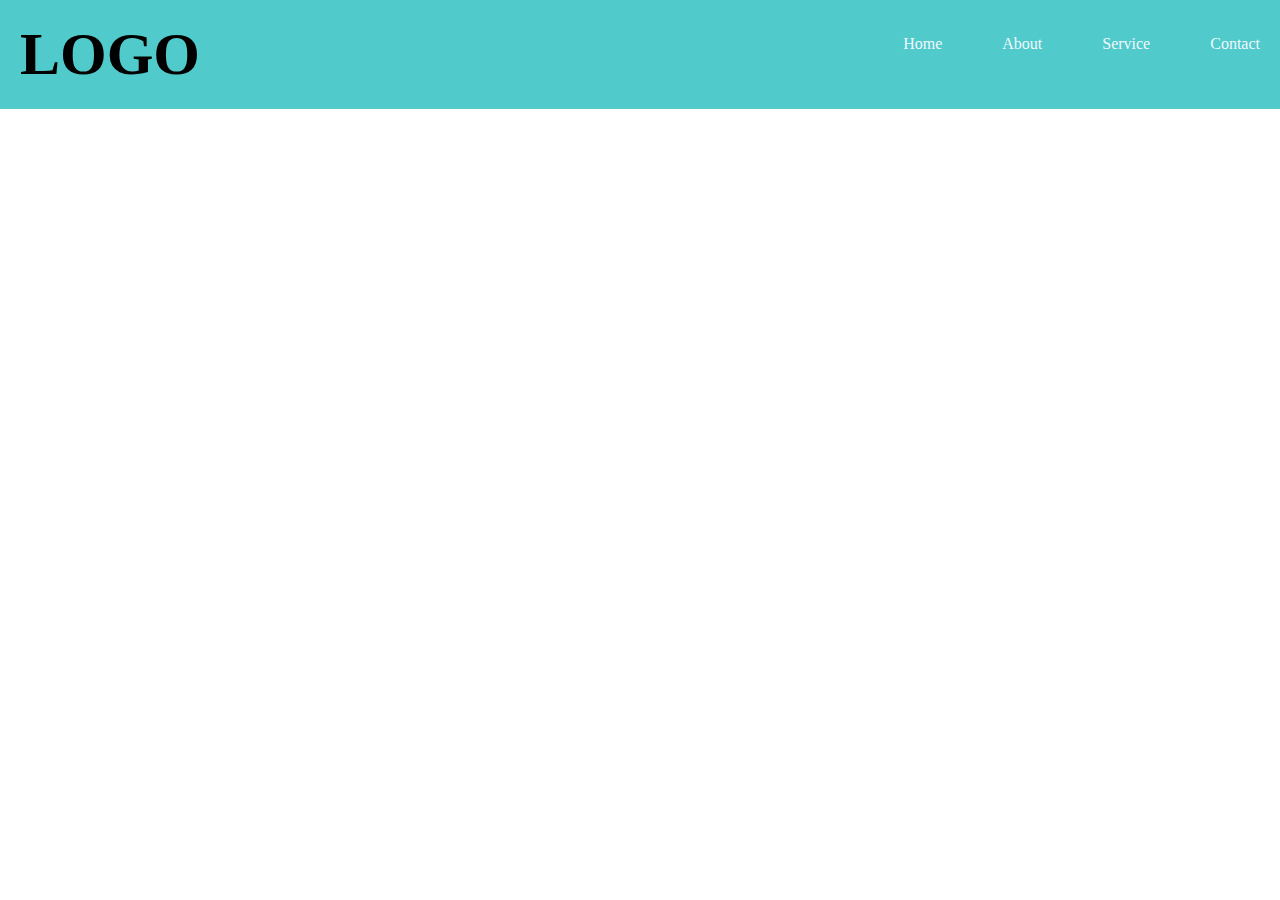
<file: index.html>
<!DOCTYPE html>
<html lang="en">
<head>
    <meta name="viewport" content="width=device-width, initial-scale=1.0">
    <link rel="stylesheet" href="https://cdnjs.cloudflare.com/ajax/libs/font-awesome/6.4.0/css/all.min.css" integrity="sha512-iecdLmaskl7CVkqkXNQ/ZH/XLlvWZOJyj7Yy7tcenmpD1ypASozpmT/E0iPtmFIB46ZmdtAc9eNBvH0H/ZpiBw==" crossorigin="anonymous" referrerpolicy="no-referrer" />
    <title>Document</title>
    <link rel="stylesheet" type="text/css" href="task1.css">
</head>
<body>

    <div class="main">

        <div class="cont1">
            <h1> LOGO </h1>
        </div>


        <!-- <div class="cont2"> -->

            <label for="one">
            <div class="font"> <i class="fa-solid fa-bars"></i></div></label>

            <input type="checkbox" id="one" class="ch">
           
           
            <div class="cont2">
           
            <p> Home </p>
            <p> About </p>
            <p> Service </p>
            <p> Contact </p>

        </div>

    </div>
    
</body>
</html>
<!-- <span> <i class="fa-solid fa-house"></i> </span> -->
</file>
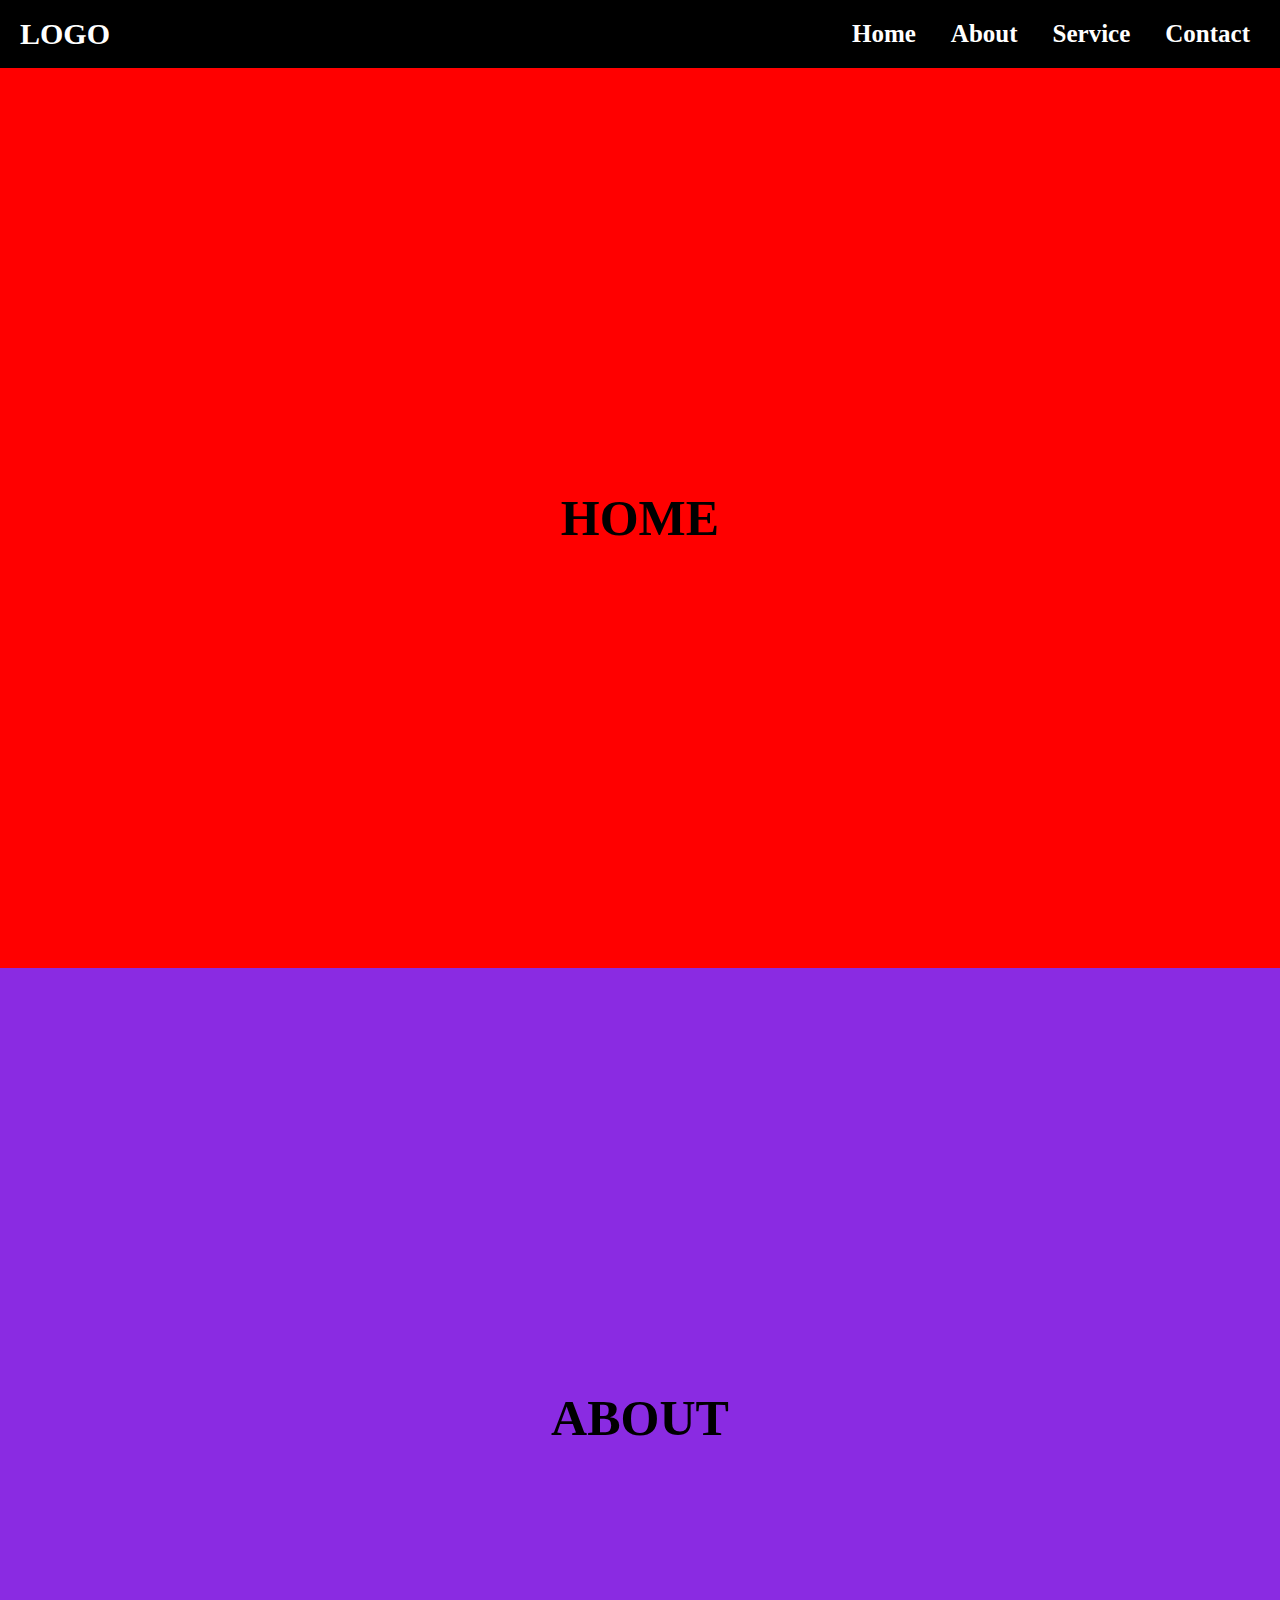
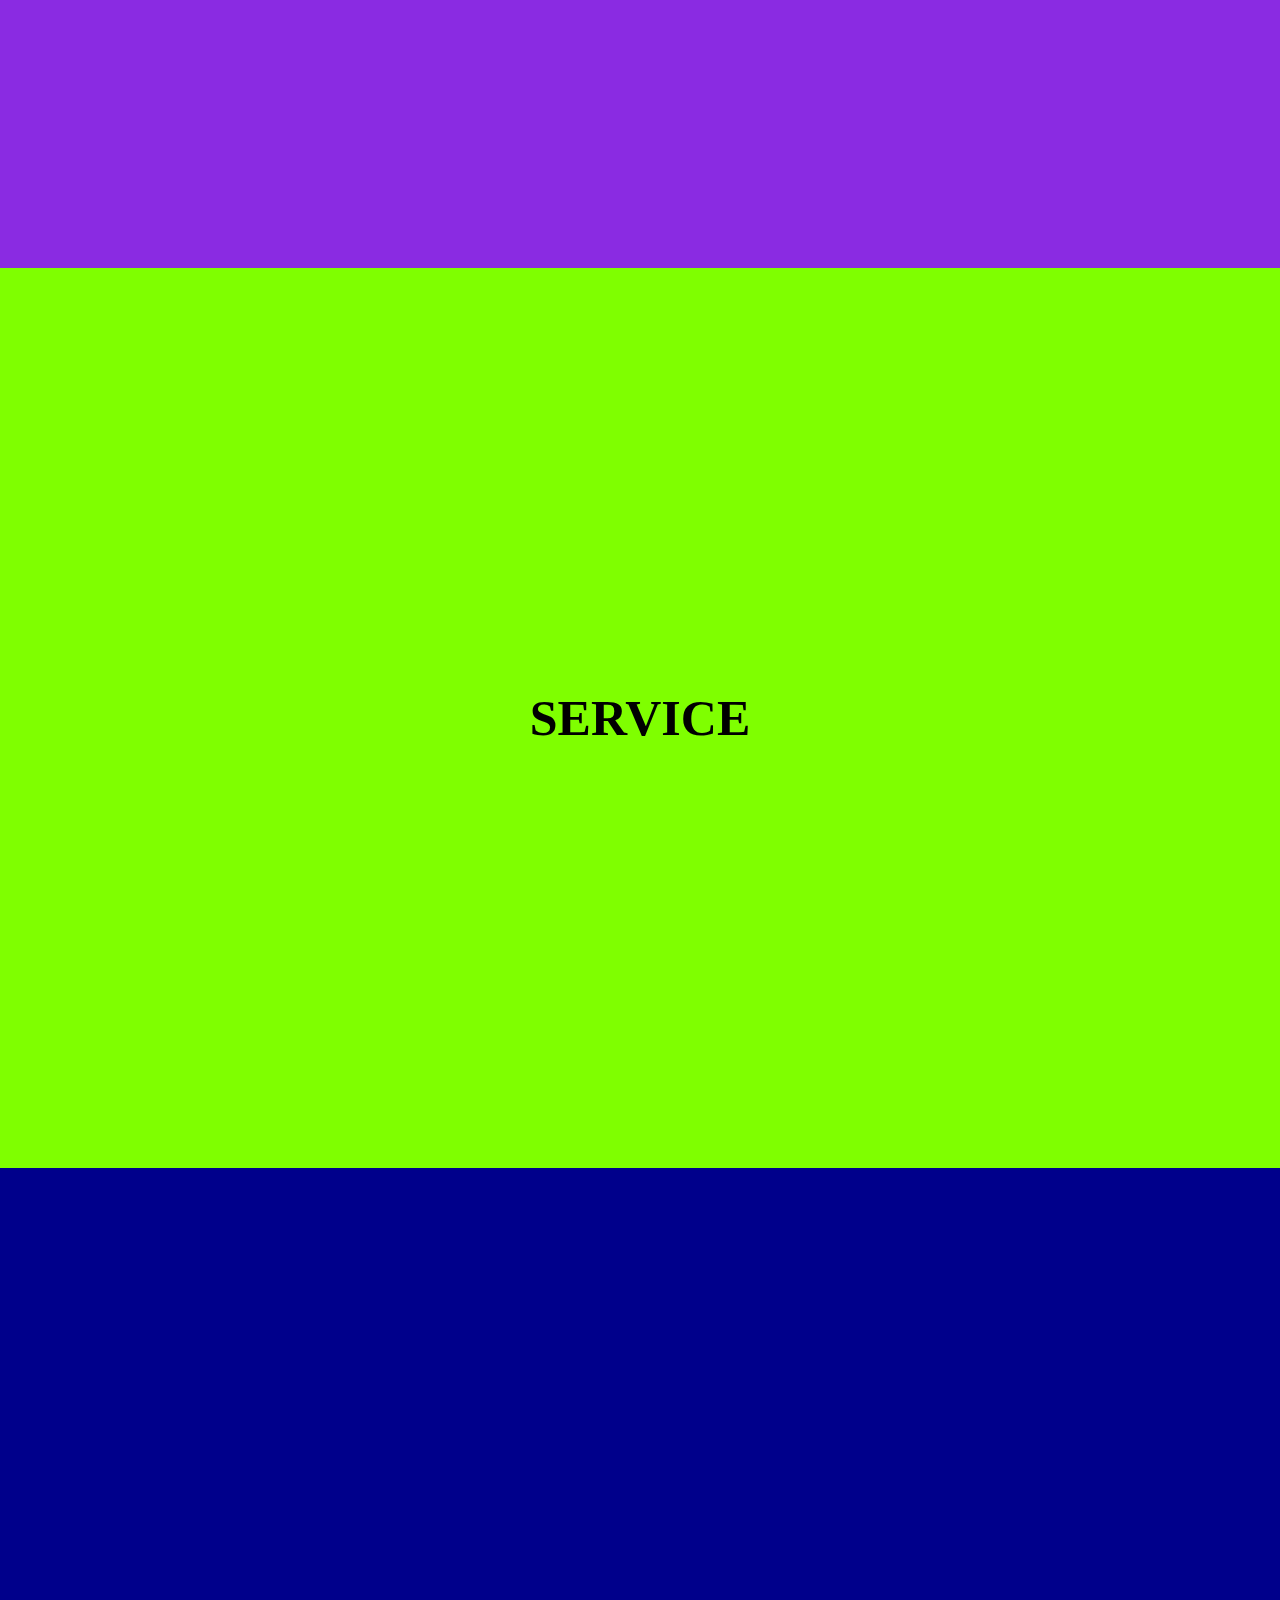
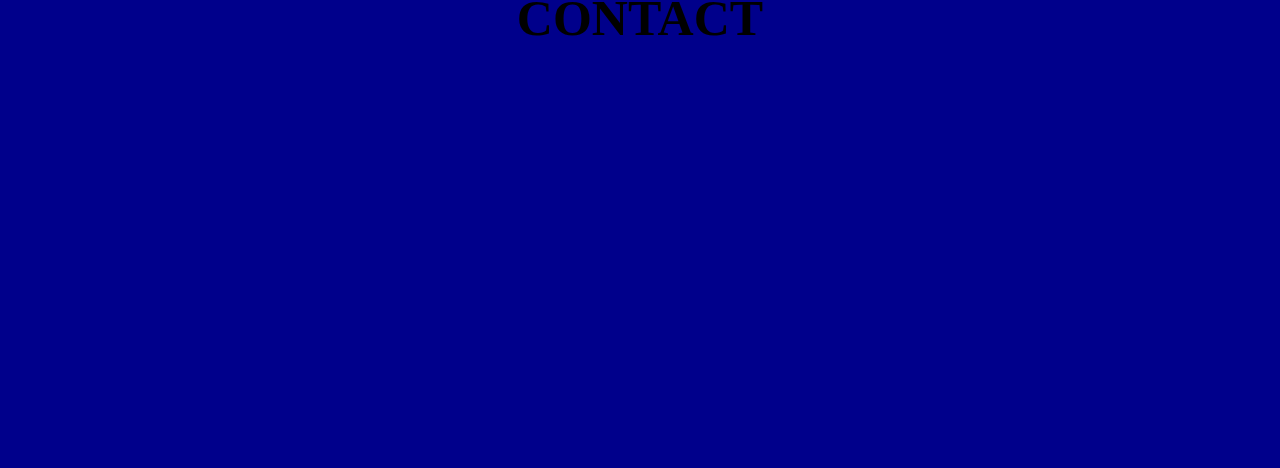
<file: navbar.html>
<!DOCTYPE html>
<html>
    <head>
        <title> navbar </title>
        <link rel="stylesheet" href="https://cdnjs.cloudflare.com/ajax/libs/font-awesome/6.4.0/css/all.min.css" integrity="sha512-iecdLmaskl7CVkqkXNQ/ZH/XLlvWZOJyj7Yy7tcenmpD1ypASozpmT/E0iPtmFIB46ZmdtAc9eNBvH0H/ZpiBw==" crossorigin="anonymous" referrerpolicy="no-referrer" />
        <link rel="stylesheet" href="navbar.css">
        <meta name="viewport" content="width=device-width, initial-scale=1.0">
    </head>

    <body>

        <div class="main">

            <h1> LOGO </h1>
            <input type="checkbox" id="chbx"/>
            <label for="chbx">
                <i class="fa-solid fa-bars icon"></i>
            </label>

            <div class="cont1">
                <a href="#aa"> Home </a>
               <a href="#bb"> About </a>
               <a href="#cc"> Service </a>
               <a href="#dd"> Contact </a>
            </div>

        </div>
        
        <!-- <div class="serv">
            <p> Trip</p>
            <p> Location </p> 
            <p> Price </p> 
            </div> -->

        <div class="main2">

            <div class="one box" id="aa"> HOME </div>
            <div class="two box" id="bb"> ABOUT </div>
            <div class="three box" id="cc"> SERVICE </div>
            <div class="four box" id="dd"> CONTACT </div>

        </div>

    </body>
</html>
</file>
<file: task1.css>
*{
    padding: 0;
    margin: 0;
    box-sizing: border-box;
}
.main{
    min-height: 10vh;
    background-color: rgb(80, 202, 202);
    display: flex;
    justify-content: space-between;
}
.cont1{
    color: black;
    font-size: 30px;
    padding: 20px;
}
.cont2{
    color: aliceblue;
    display: flex;
    gap: 20px;
}
.cont2>p{
    padding: 20px;
    padding-top: 35px;
}
.cont2 p:hover{
    background-color: aqua;
}
.font{
    position: fixed;
    top: 20px;
    /* color: blue; */
    /* background: chartreuse; */
    right: 50px;
    display: none;
}
.ch{
    display: none;
}
@media screen and (min-width:320px) and (max-width:800px) {
    .main{
        flex-direction: column;
    }
    .cont1{
        padding-top: 10px;
        /* border: 5px groove black; */
    }
    .cont2{
        position: fixed;
        height: 100vh;
        flex-direction: column;
        font-size: 50px;
        background-color: aqua;
        color: black;
        /* left: -200%; */
    }
    .cont2 p{
        width: 100%;
        padding-left: 40%;
    }
    .font{
        display: unset;
        font-size: 50px;
    }
    .ch{
        display: unset;
        position: absolute;
        top: 40px;
        right: 20px;
        left: 40px;
    }
    input:checked~.cont2{
        left: 0;
    }
}
</file>
<file: navbar.css>
*{
    padding: 0;
    margin: 0;
    box-sizing: border-box;a
}
.main{
    position: sticky;
    top: 0;
    display: flex;
    background-color: black;
    justify-content: space-between;
    align-items: center;
    padding: 10px 20px;
    color: white;
}
.main h1{
    font-size: 30px;
}
.cont1 {
    display: flex;
    justify-content: center;
    align-items: center;
    gap: 15px;
    color: white;
    font-weight: bolder;
}
.cont1 a{
    font-size: 25px;
    padding: 10px;
    cursor: pointer;
    text-decoration: none;
    color: white;
}
.cont1 a:hover{
    background-color: cadetblue;
    width: 100%;
}
.main input{
    display: none;
}
.icon{
    display: none;
}
.one{
    height: 100vh;
    background-color: red;
    display: flex;
    justify-content: center;
    align-items: center;
    font-weight: bolder;
    font-size: 50px;
}
.two{
    height: 100vh;
    background-color: blueviolet;
    display: flex;
    justify-content: center;
    align-items: center;
    font-weight: bolder;
    font-size: 50px;
}
.three{
    height: 100vh;
    background-color: chartreuse;
    display: flex;
    justify-content: center;
    align-items: center;
    font-weight: bolder;
    font-size: 50px;
}
.four{
    height: 100vh;
    background-color: darkblue;
    display: flex;
    justify-content: center;
    align-items: center;
    font-weight: bolder;
    font-size: 50px;
}
.serv{
    position: fixed;
    right: 135px;
    font-size: large;
    font-weight: bolder;
    background-color: aliceblue;
    width: 100px;
    text-align: center;
}
@media screen and (min-width:300px) and (max-width:800px) {
    .cont1 {
        position: fixed;
        flex-direction: column;
        justify-content: start;
        padding: 25px;
        top: 50px;
        top: -1000px;
        right: 0px;
        /* left: -800px; */
        width: 100%;
        height: 100vh;
        background-color: rgb(36, 40, 30);
        transition: 3s;
    }
    .main input{
        display: unset;
    }
    .icon {
        display: unset;
        font-size: 25px;
    }
    input:checked~.cont1 {
        /* left: 0; */
        top: 50px;
    }
    .serv p{
        position: absolute;
        left: 50px;
    }
    
}
</file>
